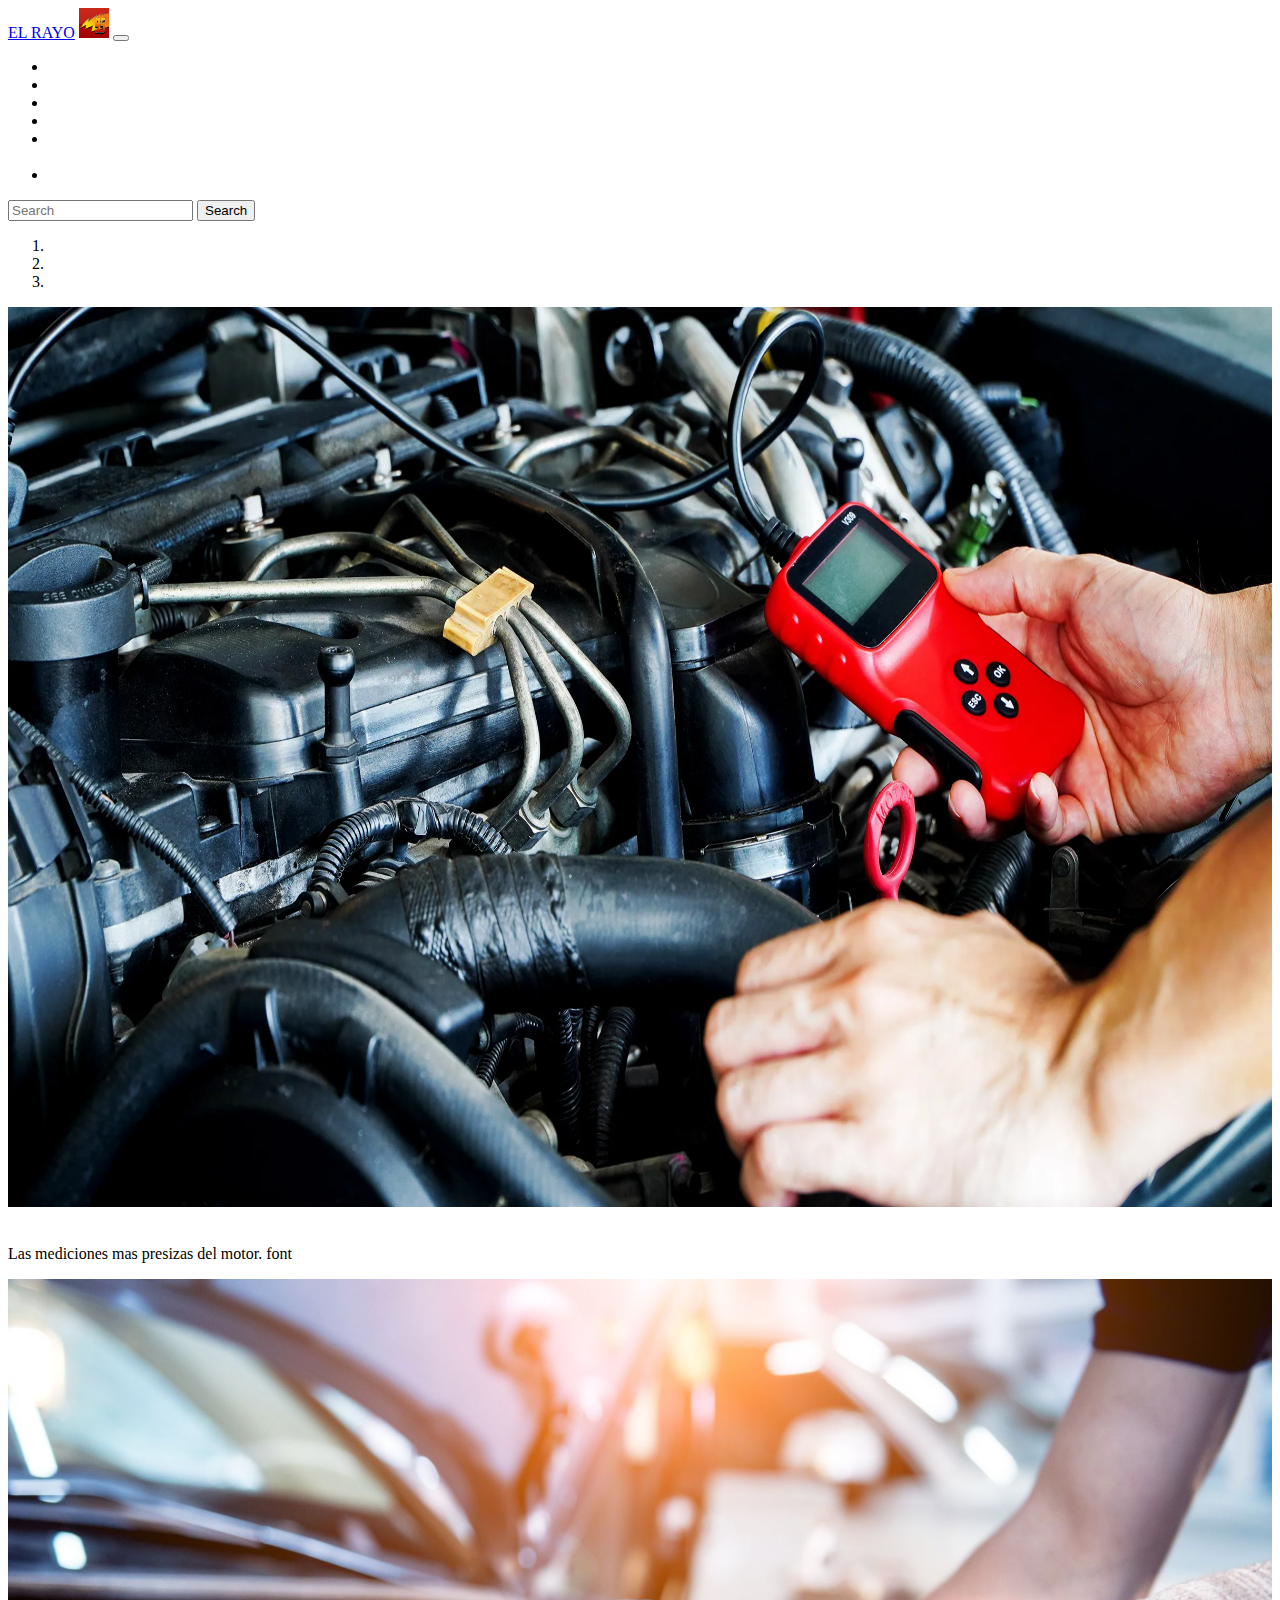
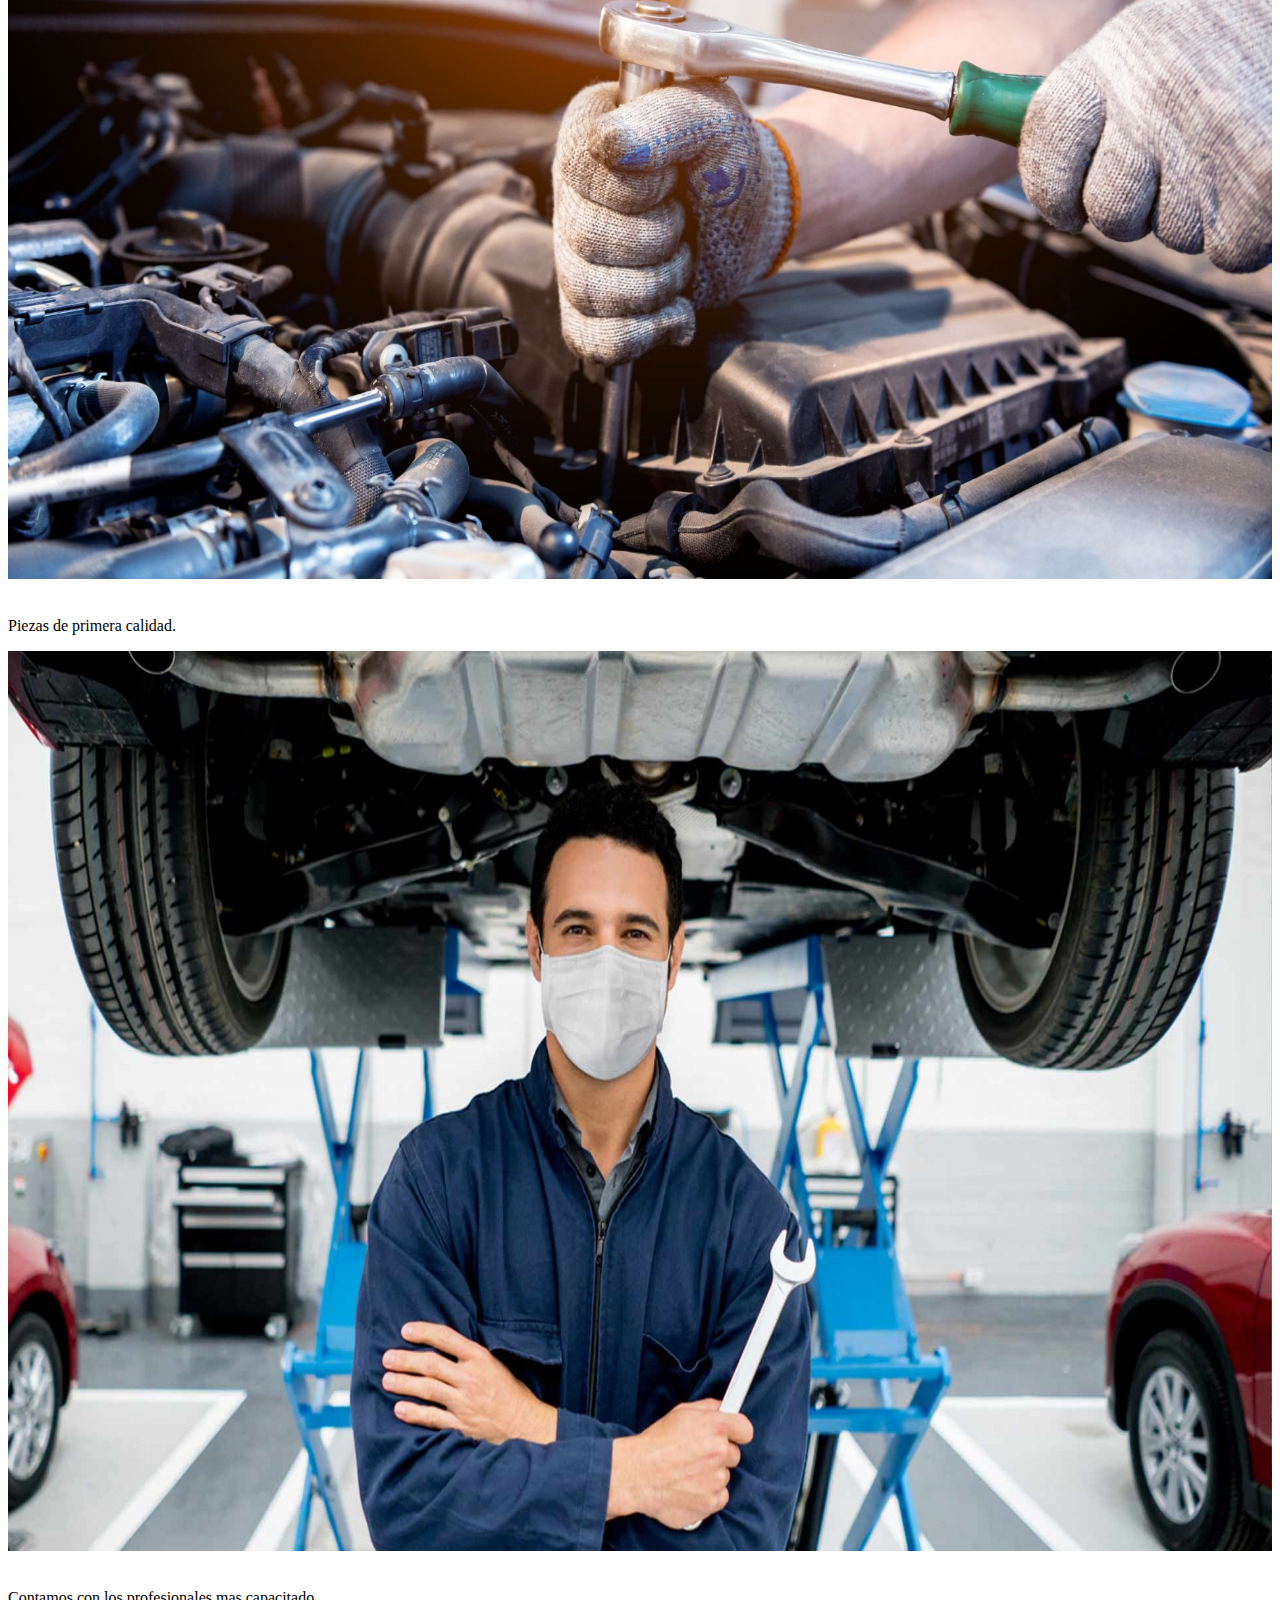
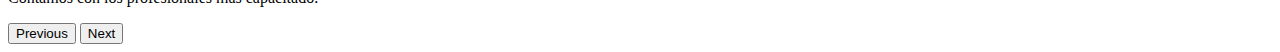
<file: index.html>
<!DOCTYPE html>
<html>
<head>
    <meta charset="UTF-8">
    <meta name="viewport" content="width=device-width, initial-scale=1.0">
    <title>NOTICIA</title>
    <script src="https://code.jquery.com/jquery-3.7.1.min.js" integrity="sha256-/JqT3SQfawRcv/BIHPThkBvs0OEvtFFmqPF/lYI/Cxo=" crossorigin="anonymous"></script>
    <link rel="stylesheet" href="https://cdn.jsdelivr.net/npm/bootstrap@4.6.2/dist/css/bootstrap.min.css" integrity="sha384-xOolHFLEh07PJGoPkLv1IbcEPTNtaed2xpHsD9ESMhqIYd0nLMwNLD69Npy4HI+N" crossorigin="anonymous">
    <script src="https://cdn.jsdelivr.net/npm/bootstrap@4.6.2/dist/js/bootstrap.min.js" integrity="sha384-+sLIOodYLS7CIrQpBjl+C7nPvqq+FbNUBDunl/OZv93DB7Ln/533i8e/mZXLi/P+" crossorigin="anonymous"></script>
    <link rel="stylesheet" href="styles.css">
    
<head>
    <body>
        
        <nav class="navbar navbar-expand-lg navbar navbar-dark bg-dark">
            <a class="navbar-brand" href="index.html">EL RAYO</a>
            <img src="imagenes/LOGO2.jpg" width="30" height="30" class="d-inline-block align-top" alt="">
            <button class="navbar-toggler" type="button" data-toggle="collapse" data-target="#navbarSupportedContent" aria-controls="navbarSupportedContent" aria-expanded="false" aria-label="Toggle navigation">
            <span class="navbar-toggler-icon"></span>
            </button>
        
            <div class="collapse navbar-collapse" id="navbarSupportedContent">
            <ul class="navbar-nav mr-auto">
                <li class="nav-item active">
                <a class="nav-link" href="index.html">Incio <span class="sr-only">(current)</span></a>
                </li>
                <li class="nav-item">
                <a class="nav-link" href="contacto.html">Contactanos</a>
                </li>
                <li class="nav-item">
                  <a class="nav-link" href="registrar.html">Registrarse</a>
                  </li>
                  <li class="nav-item">
                    <a class="nav-link" href="log.html">Logearse</a>
                    </li>
                <li class="nav-item dropdown">
                <a class="nav-link dropdown-toggle" href="#" id="navbarDropdown" role="button" data-toggle="dropdown" aria-haspopup="true" aria-expanded="false">
                    Categorias
                </a>
                <div class="dropdown-menu" aria-labelledby="navbarDropdown">
                    <a class="dropdown-item" href="categoria.html">Categoria reparaciones</a>
                    <a class="dropdown-item" href="Autores.html">mecanico</a>
                </div>
                </li>
                <li class="nav-item">
                <a class="nav-link disabled" href="#">Disabled</a>
                </li>
            </ul>
            <form class="form-inline my-2 my-lg-0">
                <input class="form-control mr-sm-2" type="search" placeholder="Search" aria-label="Search">
                <button class="btn btn-outline-success my-2 my-sm-0" type="submit">Search</button>
            </form>
            </div>

        </nav>

        <div id="carouselExampleCaptions" class="carousel slide" data-ride="carousel">
            <ol class="carousel-indicators">
              <li data-target="#carouselExampleCaptions" data-slide-to="0" class="active"></li>
              <li data-target="#carouselExampleCaptions" data-slide-to="1"></li>
              <li data-target="#carouselExampleCaptions" data-slide-to="2"></li>
            </ol>
            <div class="carousel-inner">
              <div class="carousel-item active">
                <img src="imagenes/imagenbuena.webp" class="carrusel" alt="...">
                <div class="carousel-caption d-none d-md-block">
                    <a href="mediciones.html">Mediciones del motor</a>
                  <p>Las mediciones mas presizas del motor. font</p>
                </div>
              </div>
              <div class="carousel-item">
                <img src="imagenes/1.jpg" class="carrusel" alt="...">
                <div class="carousel-caption d-none d-md-block">
                    <a href="mediciones.html">Cambio de bujias</a>
                  <p>Piezas de primera calidad.</p>
                </div>
              </div>
              <div class="carousel-item">
                <img src="imagenes/2.jpg" class="carrusel" alt="...">
                <div class="carousel-caption d-none d-md-block">
                    <a href="mediciones.html">Profesionales de primera categoria</a>
                  <p>Contamos con los profesionales mas capacitado.</p>
                </div>
              </div>
            </div>
            <button class="carousel-control-prev" type="button" data-target="#carouselExampleCaptions" data-slide="prev">
              <span class="carousel-control-prev-icon" aria-hidden="true"></span>
              <span class="sr-only">Previous</span>
            </button>
            <button class="carousel-control-next" type="button" data-target="#carouselExampleCaptions" data-slide="next">
              <span class="carousel-control-next-icon" aria-hidden="true"></span>
              <span class="sr-only">Next</span>
            </button>
          </div>
</file>
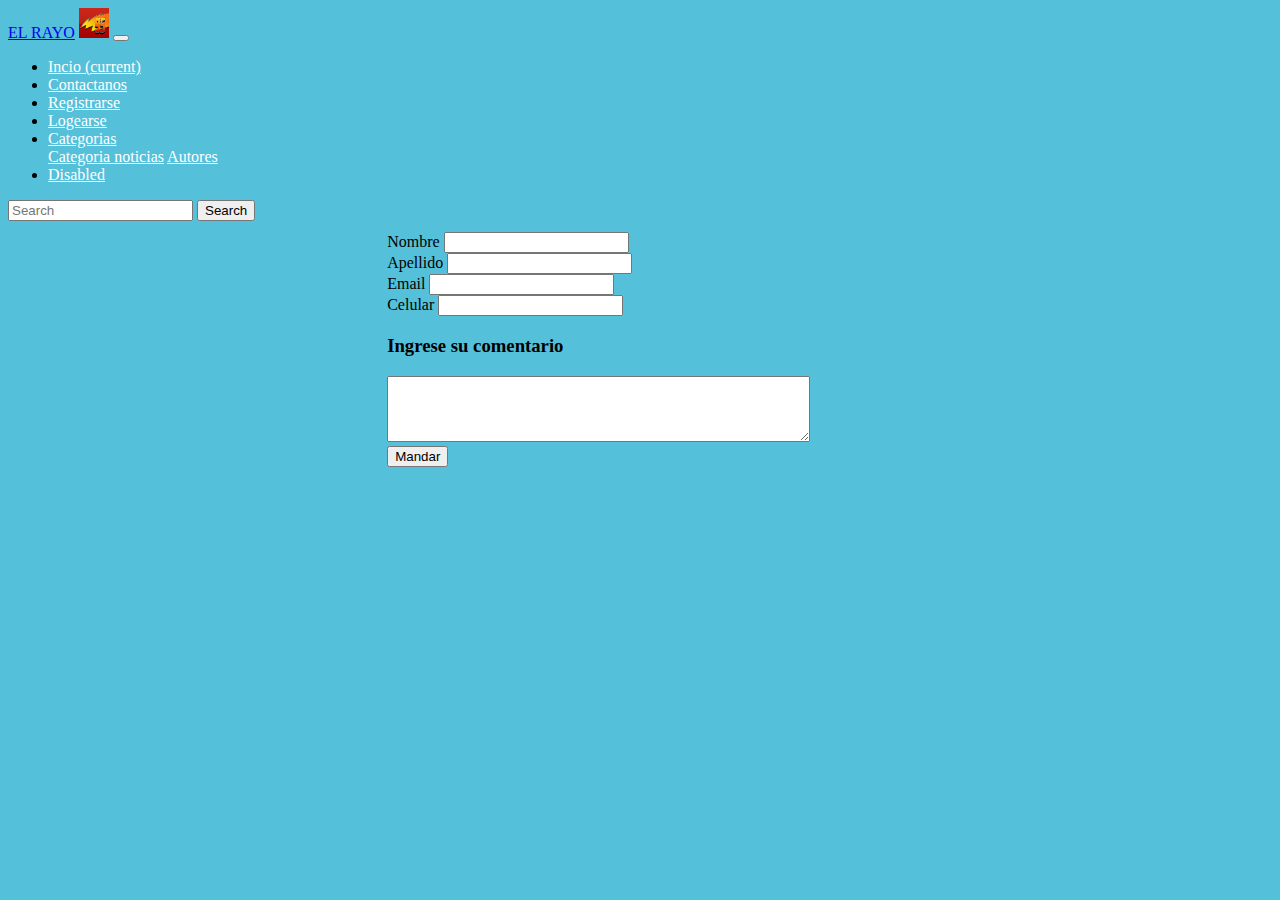
<file: contacto.html>
<!DOCTYPE html>
<html>
<head>
    <meta charset="UTF-8">
    <meta name="viewport" content="width=device-width, initial-scale=1.0">
    <title>NOTICIA</title>
    <script src="https://code.jquery.com/jquery-3.7.1.min.js" integrity="sha256-/JqT3SQfawRcv/BIHPThkBvs0OEvtFFmqPF/lYI/Cxo=" crossorigin="anonymous"></script>
    <link rel="stylesheet" href="https://cdn.jsdelivr.net/npm/bootstrap@4.6.2/dist/css/bootstrap.min.css" integrity="sha384-xOolHFLEh07PJGoPkLv1IbcEPTNtaed2xpHsD9ESMhqIYd0nLMwNLD69Npy4HI+N" crossorigin="anonymous">
    <script src="https://cdn.jsdelivr.net/npm/bootstrap@4.6.2/dist/js/bootstrap.min.js" integrity="sha384-+sLIOodYLS7CIrQpBjl+C7nPvqq+FbNUBDunl/OZv93DB7Ln/533i8e/mZXLi/P+" crossorigin="anonymous"></script>
    <link rel="stylesheet" href="styles.css">
    
<head>
        
        <nav class="navbar navbar-expand-lg navbar navbar-dark bg-dark">
            <a class="navbar-brand" href="index.html">EL RAYO</a>
            <img src="imagenes/LOGO2.jpg" width="30" height="30" class="d-inline-block align-top" alt="">
            <button class="navbar-toggler" type="button" data-toggle="collapse" data-target="#navbarSupportedContent" aria-controls="navbarSupportedContent" aria-expanded="false" aria-label="Toggle navigation">
            <span class="navbar-toggler-icon"></span>
            </button>
        
            <div class="collapse navbar-collapse" id="navbarSupportedContent">
            <ul class="navbar-nav mr-auto">
                <li class="nav-item active">
                <a class="nav-link" href="index.html">Incio <span class="sr-only">(current)</span></a>
                </li>
                <li class="nav-item">
                <a class="nav-link" href="contacto.html">Contactanos</a>
                </li>
                <li class="nav-item">
                  <a class="nav-link" href="registrar.html">Registrarse</a>
                  </li>
                  <li class="nav-item">
                    <a class="nav-link" href="log.html">Logearse</a>
                    </li>
                <li class="nav-item dropdown">
                <a class="nav-link dropdown-toggle" href="#" id="navbarDropdown" role="button" data-toggle="dropdown" aria-haspopup="true" aria-expanded="false">
                    Categorias
                </a>
                <div class="dropdown-menu" aria-labelledby="navbarDropdown">
                    <a class="dropdown-item" href="categoria.html">Categoria noticias</a>
                    <a class="dropdown-item" href="Autores.html">Autores</a>
                </div>
                </li>
                <li class="nav-item">
                <a class="nav-link disabled" href="#">Disabled</a>
                </li>
            </ul>
            <form class="form-inline my-2 my-lg-0">
                <input class="form-control mr-sm-2" type="search" placeholder="Search" aria-label="Search">
                <button class="btn btn-outline-success my-2 my-sm-0" type="submit">Search</button>
            </form>
            </div>

        </nav>

        <body class="fondo">
            <div class="formulario">
                <form>
                    <div class="form-row">
                        <div class="form-group col-md-3">
                            <label for="inputname1">Nombre</label>
                            <input type="text" class="form-control" placeholder="">
                        </div>
                        <div class="form-group col-md-3">
                            <label for="inputname2">Apellido</label>
                            <input type="text" class="form-control" placeholder="">
                        </div>
                    </div>
                    <DIV>
                        <div class="form-row">
                            <div class="form-group col-md-3">
                              <label for="inputEmail4">Email</label>
                              <input type="email" class="form-control" id="inputEmail4">
                            </div>
                            <div class="form-group col-md-3">
                                <label for="inputEmail4">Celular</label>
                                <input type="email" class="form-control" id="inputEmail4">
                              </div>
                    </DIV>
                    <DIV>
                        <h3>Ingrese su comentario</h3>
                        <form action="/action_page.php">
                        <textarea id="w3review" name="w3review" rows="4" cols="50"></textarea>
                        <br>
                        <button onclick="myFunction()">Mandar</button>
                    <script>
                        function myFunction() {
                          alert("Usuario registrado con exito!");
                        }
                        </script>
                    </DIV>
                  </form>
            </div>


        </body>
</file>
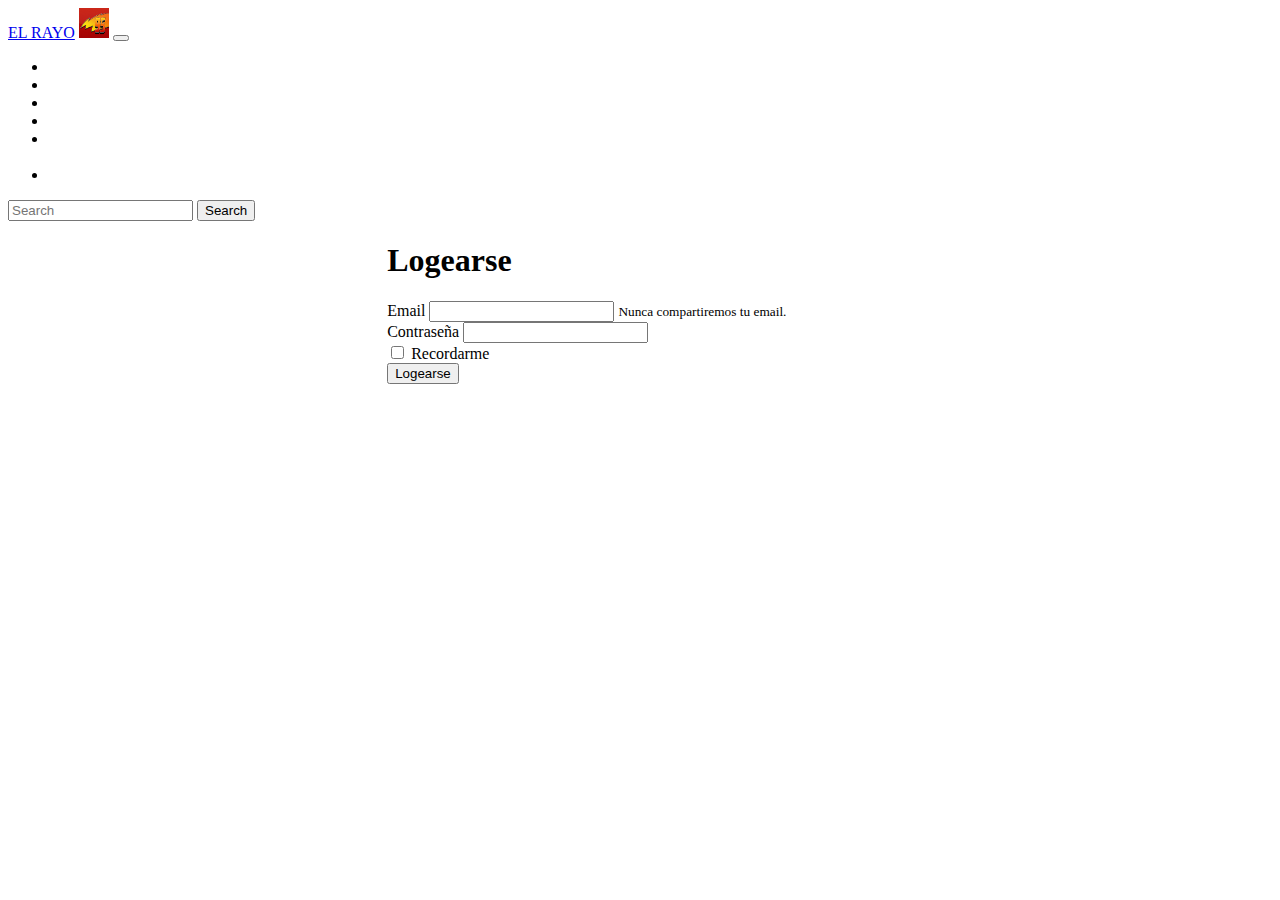
<file: log.html>
<!DOCTYPE html>
<html>
<head>
    <meta charset="UTF-8">
    <meta name="viewport" content="width=device-width, initial-scale=1.0">
    <title>NOTICIA</title>
    <script src="https://code.jquery.com/jquery-3.7.1.min.js" integrity="sha256-/JqT3SQfawRcv/BIHPThkBvs0OEvtFFmqPF/lYI/Cxo=" crossorigin="anonymous"></script>
    <link rel="stylesheet" href="https://cdn.jsdelivr.net/npm/bootstrap@4.6.2/dist/css/bootstrap.min.css" integrity="sha384-xOolHFLEh07PJGoPkLv1IbcEPTNtaed2xpHsD9ESMhqIYd0nLMwNLD69Npy4HI+N" crossorigin="anonymous">
    <script src="https://cdn.jsdelivr.net/npm/bootstrap@4.6.2/dist/js/bootstrap.min.js" integrity="sha384-+sLIOodYLS7CIrQpBjl+C7nPvqq+FbNUBDunl/OZv93DB7Ln/533i8e/mZXLi/P+" crossorigin="anonymous"></script>
    <link rel="stylesheet" href="styles.css">
    
<head>
    <body>
        
        <nav class="navbar navbar-expand-lg navbar navbar-dark bg-dark">
            <a class="navbar-brand" href="index.html">EL RAYO</a>
            <img src="imagenes/LOGO2.jpg" width="30" height="30" class="d-inline-block align-top" alt="">
            <button class="navbar-toggler" type="button" data-toggle="collapse" data-target="#navbarSupportedContent" aria-controls="navbarSupportedContent" aria-expanded="false" aria-label="Toggle navigation">
            <span class="navbar-toggler-icon"></span>
            </button>
        
            <div class="collapse navbar-collapse" id="navbarSupportedContent">
            <ul class="navbar-nav mr-auto">
                <li class="nav-item active">
                <a class="nav-link" href="index.html">Incio <span class="sr-only">(current)</span></a>
                </li>
                <li class="nav-item">
                <a class="nav-link" href="contacto.html">Contactanos</a>
                </li>
                <li class="nav-item">
                  <a class="nav-link" href="registrar.html">Registrarse</a>
                  </li>
                  <li class="nav-item">
                    <a class="nav-link" href="log.html">Logearse</a>
                    </li>
                <li class="nav-item dropdown">
                <a class="nav-link dropdown-toggle" href="#" id="navbarDropdown" role="button" data-toggle="dropdown" aria-haspopup="true" aria-expanded="false">
                    Categorias
                </a>
                <div class="dropdown-menu" aria-labelledby="navbarDropdown">
                    <a class="dropdown-item" href="categoria.html">Categoria reparaciones</a>
                    <a class="dropdown-item" href="Autores.html">mecanico</a>
                </div>
                </li>
                <li class="nav-item">
                <a class="nav-link disabled" href="#">Disabled</a>
                </li>
            </ul>
            <form class="form-inline my-2 my-lg-0">
                <input class="form-control mr-sm-2" type="search" placeholder="Search" aria-label="Search">
                <button class="btn btn-outline-success my-2 my-sm-0" type="submit">Search</button>
            </form>
            </div>

        </nav>
        <form class="formulario">
            <h1>Logearse</h1>
            <div class="form-group col-md-4">
                
              <label for="exampleInputEmail1">Email</label>
              <input type="email" class="form-control" id="exampleInputEmail1" aria-describedby="emailHelp">
              <small id="emailHelp" class="form-text text-muted">Nunca compartiremos tu email.</small>
            </div>
            <div class="form-group col-md-4">
              <label for="exampleInputPassword1">Contraseña</label>
              <input type="password" class="form-control" id="exampleInputPassword1">
            </div>
            <div  class="or">
            <div class="form-group form-check">
              <input type="checkbox" class="form-check-input" id="exampleCheck1">
              <label class="form-check-label" for="exampleCheck1">Recordarme</label>
            </div>
            <button type="submit" class="btn btn-primary">Logearse</button>
            </div>
          </form>
</file>
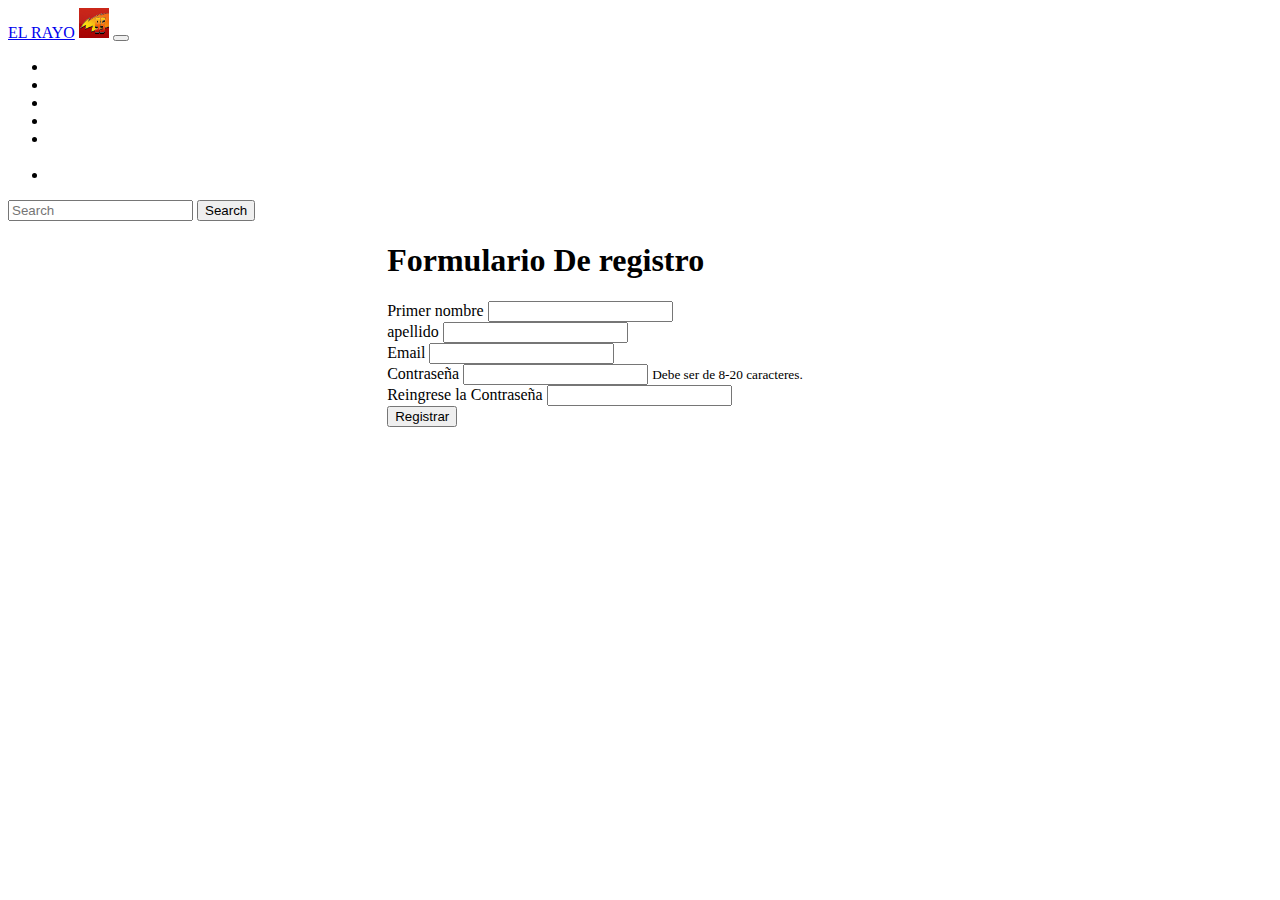
<file: registrar.html>
<!DOCTYPE html>
<html>
<head>
    <meta charset="UTF-8">
    <meta name="viewport" content="width=device-width, initial-scale=1.0">
    <title>NOTICIA</title>
    <script src="https://code.jquery.com/jquery-3.7.1.min.js" integrity="sha256-/JqT3SQfawRcv/BIHPThkBvs0OEvtFFmqPF/lYI/Cxo=" crossorigin="anonymous"></script>
    <link rel="stylesheet" href="https://cdn.jsdelivr.net/npm/bootstrap@4.6.2/dist/css/bootstrap.min.css" integrity="sha384-xOolHFLEh07PJGoPkLv1IbcEPTNtaed2xpHsD9ESMhqIYd0nLMwNLD69Npy4HI+N" crossorigin="anonymous">
    <script src="https://cdn.jsdelivr.net/npm/bootstrap@4.6.2/dist/js/bootstrap.min.js" integrity="sha384-+sLIOodYLS7CIrQpBjl+C7nPvqq+FbNUBDunl/OZv93DB7Ln/533i8e/mZXLi/P+" crossorigin="anonymous"></script>
    <link rel="stylesheet" href="styles.css">
    
<head>
    <body>
        
        <nav class="navbar navbar-expand-lg navbar navbar-dark bg-dark">
            <a class="navbar-brand" href="index.html">EL RAYO</a>
            <img src="imagenes/LOGO2.jpg" width="30" height="30" class="d-inline-block align-top" alt="">
            <button class="navbar-toggler" type="button" data-toggle="collapse" data-target="#navbarSupportedContent" aria-controls="navbarSupportedContent" aria-expanded="false" aria-label="Toggle navigation">
            <span class="navbar-toggler-icon"></span>
            </button>
        
            <div class="collapse navbar-collapse" id="navbarSupportedContent">
            <ul class="navbar-nav mr-auto">
                <li class="nav-item active">
                <a class="nav-link" href="index.html">Incio <span class="sr-only">(current)</span></a>
                </li>
                <li class="nav-item">
                <a class="nav-link" href="contacto.html">Contactanos</a>
                </li>
                <li class="nav-item">
                  <a class="nav-link" href="registrar.html">Registrarse</a>
                  </li>
                  <li class="nav-item">
                    <a class="nav-link" href="log.html">Logearse</a>
                    </li>
                <li class="nav-item dropdown">
                <a class="nav-link dropdown-toggle" href="#" id="navbarDropdown" role="button" data-toggle="dropdown" aria-haspopup="true" aria-expanded="false">
                    Categorias
                </a>
                <div class="dropdown-menu" aria-labelledby="navbarDropdown">
                    <a class="dropdown-item" href="categoria.html">Categoria reparaciones</a>
                    <a class="dropdown-item" href="Autores.html">mecanico</a>
                </div>
                </li>
                <li class="nav-item">
                <a class="nav-link disabled" href="#">Disabled</a>
                </li>
            </ul>
            <form class="form-inline my-2 my-lg-0">
                <input class="form-control mr-sm-2" type="search" placeholder="Search" aria-label="Search">
                <button class="btn btn-outline-success my-2 my-sm-0" type="submit">Search</button>
            </form>
            </div>

        </nav>
        <div >
        <form class="formulario">
            <h1>Formulario De registro</h1>
            <div>
                <div class="row">
                <div class="form-group col-md-4"> 
                    <label for="inputName">Primer nombre</label>
                    <input type="text" class="form-control" placeholder="">
                </div>
                <div class="form-group col-md-4">
                    <label for="inputlastname">apellido</label>
                    <input type="text" class="form-control" placeholder="">
                </div>
                </div>
            </div>
            <div>
                <div class="row">
                    <div class="form-group col-md-4">
                      <label for="inputEmail4">Email</label>
                      <input type="email" class="form-control" id="inputEmail4">
                    </div>
                    <div class="form-group col-md-4">
                        <label for="inputPassword6">Contraseña</label>
                        <input type="password" id="inputPassword6" class="form-control mx-sm-0" aria-describedby="passwordHelpInline">
                        <small id="passwordHelpInline" class="text-muted">
                          Debe ser de 8-20 caracteres.
                        </small>
                      </div>
                </div>
                <div>
                    <div class="row">
                        <div class="form-group col-md-4">
                          <label for="inputPassword7">Reingrese la Contraseña</label>
                          <input type="password" id="inputPassword6" class="form-control mx-sm-0" aria-describedby="passwordHelpInline">
                        </div>
                    </div>
                    <button onclick="myFunction()">Registrar</button>
                    <script>
                        function myFunction() {
                          alert("Usuario registrado con exito!");
                        }
                        </script>
            </div>
        </div>
        
          </form>
</file>
<file: styles.css>
.carrusel{
    height: 900px;
    width: 100%;
}
a:hover{
    color: blue;
    text-decoration: none;
}
div a{
    color: white;
    
}
.fondo{
    background: #54c0da;
    content: center;
}
.imagen{
    height: 300px;
    width: 600px;
}
.botono{
    margin-left: 10px;
}
.carrusel2{
    height: 300px;
    width: 600px;
}
.orden{
    margin-left: 30px;
}
.formulario{
    margin-top: 0.9%;
    margin-left: 30%;
    margin-right: 10%;
}
</file>
